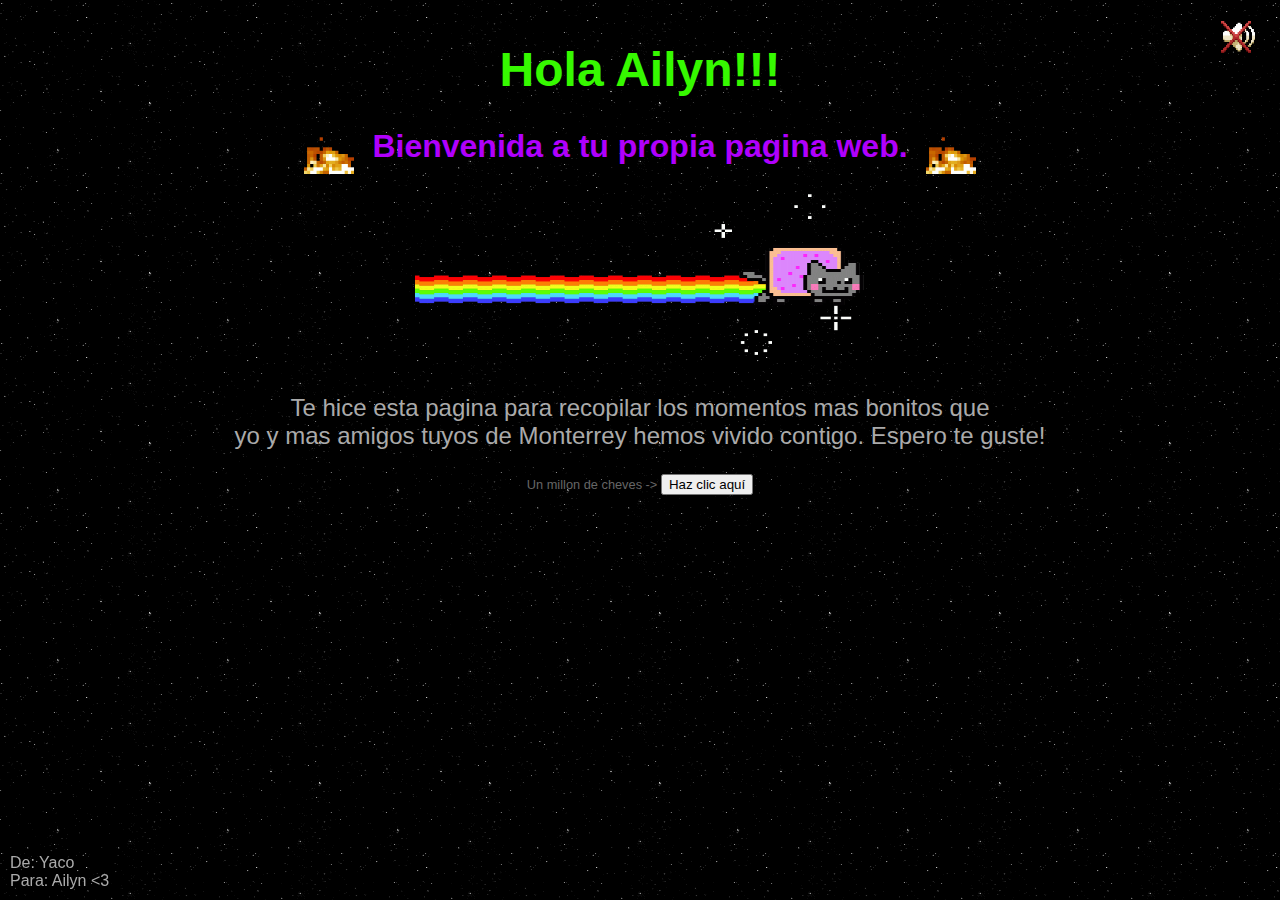
<file: index.html>
<!DOCTYPE html>
<html lang="en">
<head>
    <meta charset="UTF-8">
    <meta name="viewport" content="width=device-width, initial-scale=1.0">
    <title>Pagina de Ailyn</title>
    <link rel="stylesheet" href="styles.css">
</head>
<body>

    <div class="header-container">
        <img id="toggleButton" src="fotos/unmute.webp" alt="Play">
    </div>
    
    <audio id="audioPlayer" src="musicaWiiRnB.mp3" loop></audio>

    <script>
        const toggleButton = document.getElementById('toggleButton');
        const audioPlayer = document.getElementById('audioPlayer');
        let isPlaying = false;

        toggleButton.addEventListener('click', () => {
            if (isPlaying) {
                audioPlayer.pause();
                toggleButton.src = 'fotos/unmute.webp'; // Cambia a imagen de play
            } else {
                audioPlayer.play();
                toggleButton.src = 'fotos/mute.webp'; // Cambia a imagen de pausa
            }
            isPlaying = !isPlaying;
        });
    </script>

    <h1>Hola Ailyn!!!</h1>
    <h2>
        <img src="fotos/fuego.gif" class="icono">
        Bienvenida a tu propia pagina web.
        <img src="fotos/fuego.gif" class="icono">
    </h2>
    <img src="fotos/nyancat.gif" width="500" height="182", style="padding-left: 50px;">
    <p>
        Te hice esta pagina para recopilar los 
        momentos mas bonitos que <br>yo y 
        mas amigos tuyos de Monterrey
        hemos vivido contigo. Espero te guste!
    </p>
    <span class="texto-pequeno">
        Un millon de cheves -> 
        <a href="blog.html">
            <button>Haz clic aquí</button>
        </a>
    </span>
    
    <div class="fixed-footer">De: Yaco<br>Para: Ailyn &lt3</div>
</body>
</html>
</file>
<file: styles.css>
/* styles.css */

/* General Body Styling */
body {
    font-family: Arial, sans-serif;
    text-align: center;
    background-image: url('fotos/fondo.gif');
    padding: 10px;
    margin: 0;
    cursor: url('fotos/nave.png'), auto;
}

/* Main Heading Styling */
h1 {
    color: #36f900;
    font-size: 3em;
    margin-bottom: 20px;
}

/* Main Heading Styling */
h2 {
    color: #b000fc;
    font-size: 2em;
    margin-bottom: 10px;
}

/* Paragraph Styling */
p {
    font-size: 1.5em;
    color: #aaa;
}

.fixed-footer {
    position: fixed;
    left: 0;
    bottom: 0;
    width: 100%;
    color: #aaa;
    text-align: left;
    padding: 10px 10px; 
    font-family: Arial, sans-serif;
    z-index: 1000; 
    box-sizing: border-box; 
}

.icono {
    width: 50px; 
    height: 50px; 
    vertical-align: middle;
    margin-right: 10px; 
    margin-left: 10px;
}

.texto-pequeno {
    font-size: 0.8em; 
    color: #666;
}

.header-container {
    width: 100%;
    padding: 10px 20px;
    display: flex;
    justify-content: flex-end;
    align-items: center;
    position: fixed;
}

#toggleButton {
    cursor: pointer;
    width: 40px;
    height: 40px;
    margin-right: 50px;
}
</file>
